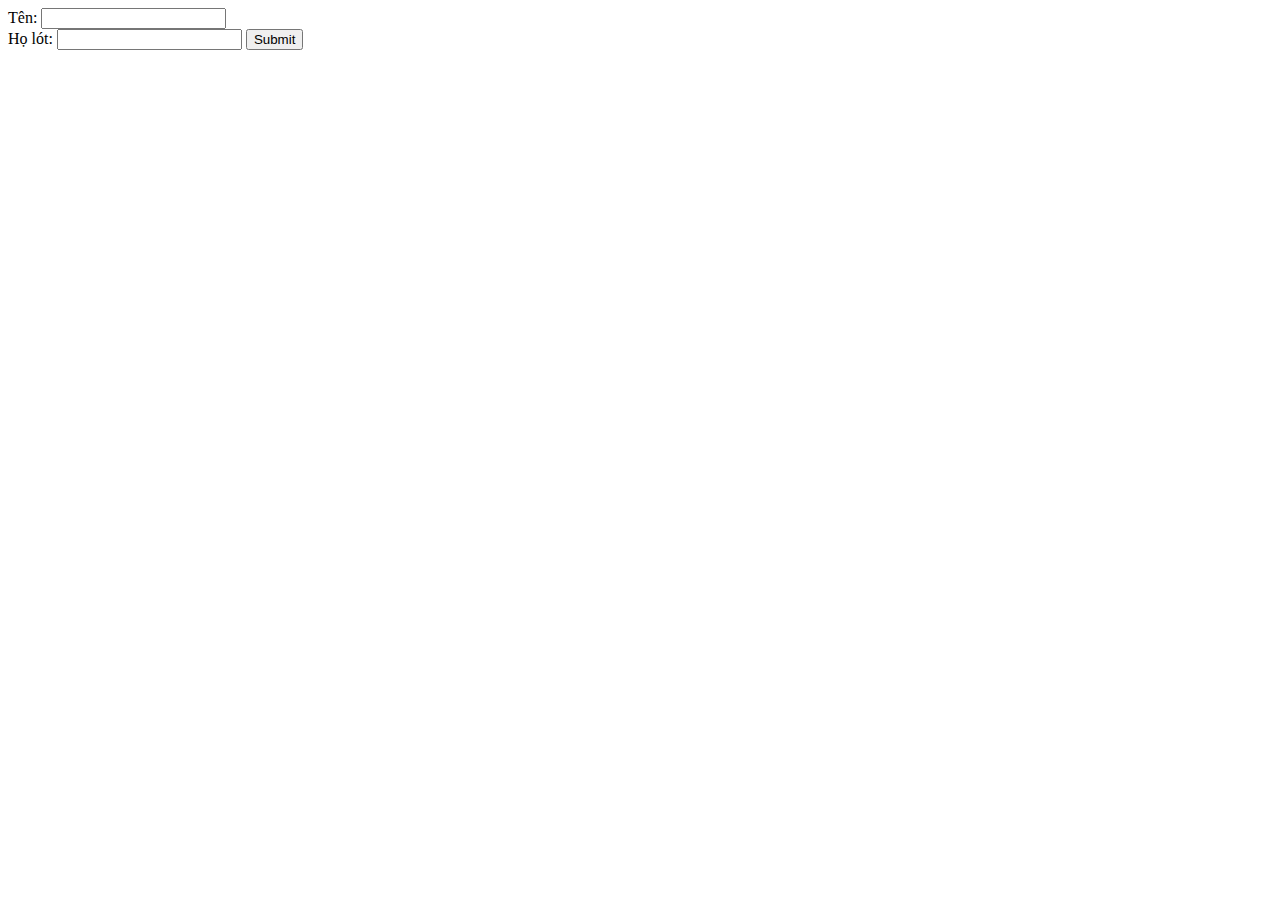
<file: thanhsang/src/main/webapp/index.html>
<!DOCTYPE html>
<html>
<head>
<meta charset="UTF-8">
<title>Insert title here</title>
</head>
<body>
	<form action="createcookie" method="GET">
    Tên: <input type="text" name="ten"> <br />
    Họ lót: <input type="text" name="holot" />
    <input type="submit" value="Submit" />
</form>
</body>
</html>
</file>
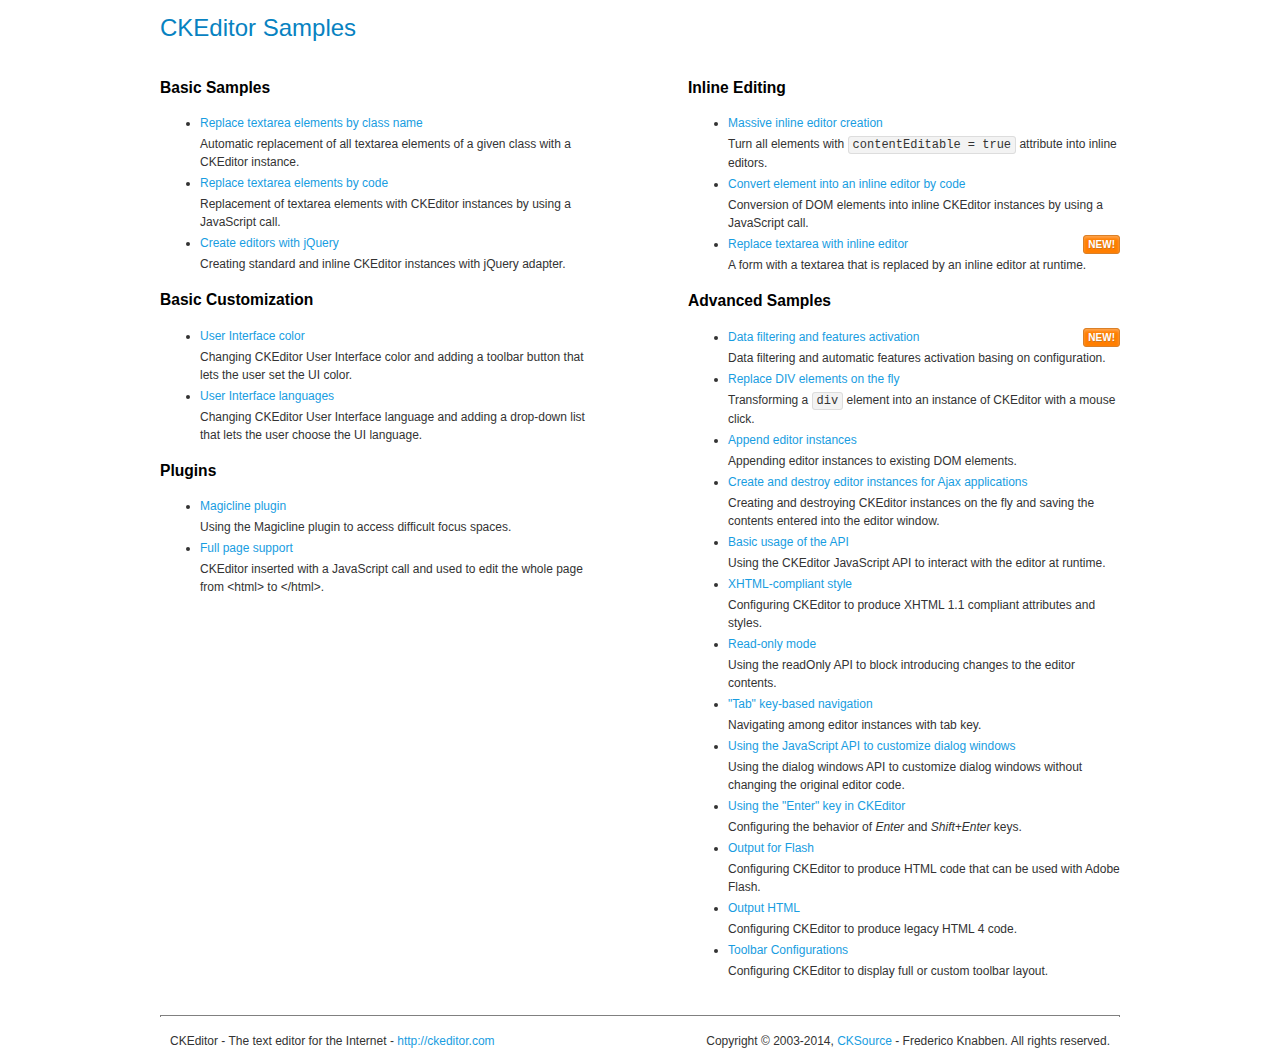
<file: ltw_0304/global/plugins/ckeditor/samples/index.html>
<!DOCTYPE html>
<!--
Copyright (c) 2003-2014, CKSource - Frederico Knabben. All rights reserved.
For licensing, see LICENSE.md or http://ckeditor.com/license
-->
<html>
<head>
	<meta charset="utf-8">
	<title>CKEditor Samples</title>
	<link rel="stylesheet" href="sample.css">
</head>
<body>
	<h1 class="samples">
		CKEditor Samples
	</h1>
	<div class="twoColumns">
		<div class="twoColumnsLeft">
			<h2 class="samples">
				Basic Samples
			</h2>
			<dl class="samples">
				<dt><a class="samples" href="replacebyclass.html">Replace textarea elements by class name</a></dt>
				<dd>Automatic replacement of all textarea elements of a given class with a CKEditor instance.</dd>

				<dt><a class="samples" href="replacebycode.html">Replace textarea elements by code</a></dt>
				<dd>Replacement of textarea elements with CKEditor instances by using a JavaScript call.</dd>

				<dt><a class="samples" href="jquery.html">Create editors with jQuery</a></dt>
				<dd>Creating standard and inline CKEditor instances with jQuery adapter.</dd>
			</dl>

			<h2 class="samples">
				Basic Customization
			</h2>
			<dl class="samples">
				<dt><a class="samples" href="uicolor.html">User Interface color</a></dt>
				<dd>Changing CKEditor User Interface color and adding a toolbar button that lets the user set the UI color.</dd>

				<dt><a class="samples" href="uilanguages.html">User Interface languages</a></dt>
				<dd>Changing CKEditor User Interface language and adding a drop-down list that lets the user choose the UI language.</dd>
			</dl>


			<h2 class="samples">Plugins</h2>
<dl class="samples">
<dt><a class="samples" href="plugins/magicline/magicline.html">Magicline plugin</a></dt>
<dd>Using the Magicline plugin to access difficult focus spaces.</dd>

<dt><a class="samples" href="plugins/wysiwygarea/fullpage.html">Full page support</a></dt>
<dd>CKEditor inserted with a JavaScript call and used to edit the whole page from &lt;html&gt; to &lt;/html&gt;.</dd>
</dl>
		</div>
		<div class="twoColumnsRight">
			<h2 class="samples">
				Inline Editing
			</h2>
			<dl class="samples">
				<dt><a class="samples" href="inlineall.html">Massive inline editor creation</a></dt>
				<dd>Turn all elements with <code>contentEditable = true</code> attribute into inline editors.</dd>

				<dt><a class="samples" href="inlinebycode.html">Convert element into an inline editor by code</a></dt>
				<dd>Conversion of DOM elements into inline CKEditor instances by using a JavaScript call.</dd>

				<dt><a class="samples" href="inlinetextarea.html">Replace textarea with inline editor</a> <span class="new">New!</span></dt>
				<dd>A form with a textarea that is replaced by an inline editor at runtime.</dd>

				
			</dl>

			<h2 class="samples">
				Advanced Samples
			</h2>
			<dl class="samples">
				<dt><a class="samples" href="datafiltering.html">Data filtering and features activation</a> <span class="new">New!</span></dt>
				<dd>Data filtering and automatic features activation basing on configuration.</dd>

				<dt><a class="samples" href="divreplace.html">Replace DIV elements on the fly</a></dt>
				<dd>Transforming a <code>div</code> element into an instance of CKEditor with a mouse click.</dd>

				<dt><a class="samples" href="appendto.html">Append editor instances</a></dt>
				<dd>Appending editor instances to existing DOM elements.</dd>

				<dt><a class="samples" href="ajax.html">Create and destroy editor instances for Ajax applications</a></dt>
				<dd>Creating and destroying CKEditor instances on the fly and saving the contents entered into the editor window.</dd>

				<dt><a class="samples" href="api.html">Basic usage of the API</a></dt>
				<dd>Using the CKEditor JavaScript API to interact with the editor at runtime.</dd>

				<dt><a class="samples" href="xhtmlstyle.html">XHTML-compliant style</a></dt>
				<dd>Configuring CKEditor to produce XHTML 1.1 compliant attributes and styles.</dd>

				<dt><a class="samples" href="readonly.html">Read-only mode</a></dt>
				<dd>Using the readOnly API to block introducing changes to the editor contents.</dd>

				<dt><a class="samples" href="tabindex.html">"Tab" key-based navigation</a></dt>
				<dd>Navigating among editor instances with tab key.</dd>


				
<dt><a class="samples" href="plugins/dialog/dialog.html">Using the JavaScript API to customize dialog windows</a></dt>
<dd>Using the dialog windows API to customize dialog windows without changing the original editor code.</dd>

<dt><a class="samples" href="plugins/enterkey/enterkey.html">Using the &quot;Enter&quot; key in CKEditor</a></dt>
<dd>Configuring the behavior of <em>Enter</em> and <em>Shift+Enter</em> keys.</dd>

<dt><a class="samples" href="plugins/htmlwriter/outputforflash.html">Output for Flash</a></dt>
<dd>Configuring CKEditor to produce HTML code that can be used with Adobe Flash.</dd>

<dt><a class="samples" href="plugins/htmlwriter/outputhtml.html">Output HTML</a></dt>
<dd>Configuring CKEditor to produce legacy HTML 4 code.</dd>

<dt><a class="samples" href="plugins/toolbar/toolbar.html">Toolbar Configurations</a></dt>
<dd>Configuring CKEditor to display full or custom toolbar layout.</dd>

			</dl>
		</div>
	</div>
	<div id="footer">
		<hr>
		<p>
			CKEditor - The text editor for the Internet - <a class="samples" href="http://ckeditor.com/">http://ckeditor.com</a>
		</p>
		<p id="copy">
			Copyright &copy; 2003-2014, <a class="samples" href="http://cksource.com/">CKSource</a> - Frederico Knabben. All rights reserved.
		</p>
	</div>
</body>
</html>
</file>
<file: ltw_0304/global/plugins/ckeditor/samples/sample.css>
/*
Copyright (c) 2003-2014, CKSource - Frederico Knabben. All rights reserved.
For licensing, see LICENSE.md or http://ckeditor.com/license
*/

html, body, h1, h2, h3, h4, h5, h6, div, span, blockquote, p, address, form, fieldset, img, ul, ol, dl, dt, dd, li, hr, table, td, th, strong, em, sup, sub, dfn, ins, del, q, cite, var, samp, code, kbd, tt, pre
{
	line-height: 1.5;
}

body
{
	padding: 10px 30px;
}

input, textarea, select, option, optgroup, button, td, th
{
	font-size: 100%;
}

pre
{
	-moz-tab-size: 4;
	-o-tab-size: 4;
	-webkit-tab-size: 4;
	tab-size: 4;
}

pre, code, kbd, samp, tt
{
	font-family: monospace,monospace;
	font-size: 1em;
}

body {
	width: 960px;
	margin: 0 auto;
}

code
{
	background: #f3f3f3;
	border: 1px solid #ddd;
	padding: 1px 4px;

	-moz-border-radius: 3px;
	-webkit-border-radius: 3px;
	border-radius: 3px;
}

abbr
{
	border-bottom: 1px dotted #555;
	cursor: pointer;
}

.new, .beta
{
	text-transform: uppercase;
	font-size: 10px;
	font-weight: bold;
	padding: 1px 4px;
	margin: 0 0 0 5px;
	color: #fff;
	float: right;

	-moz-border-radius: 3px;
	-webkit-border-radius: 3px;
	border-radius: 3px;
}

.new
{
	background: #FF7E00;
	border: 1px solid #DA8028;
	text-shadow: 0 1px 0 #C97626;

	-moz-box-shadow: 0 2px 3px 0 #FFA54E inset;
	-webkit-box-shadow: 0 2px 3px 0 #FFA54E inset;
	box-shadow: 0 2px 3px 0 #FFA54E inset;
}

.beta
{
	background: #18C0DF;
	border: 1px solid #19AAD8;
	text-shadow: 0 1px 0 #048CAD;
	font-style: italic;

	-moz-box-shadow: 0 2px 3px 0 #50D4FD inset;
	-webkit-box-shadow: 0 2px 3px 0 #50D4FD inset;
	box-shadow: 0 2px 3px 0 #50D4FD inset;
}

h1.samples
{
	color: #0782C1;
	font-size: 200%;
	font-weight: normal;
	margin: 0;
	padding: 0;
}

h1.samples a
{
	color: #0782C1;
	text-decoration: none;
	border-bottom: 1px dotted #0782C1;
}

.samples a:hover
{
	border-bottom: 1px dotted #0782C1;
}

h2.samples
{
	color: #000000;
	font-size: 130%;
	margin: 15px 0 0 0;
	padding: 0;
}

p, blockquote, address, form, pre, dl, h1.samples, h2.samples
{
	margin-bottom: 15px;
}

ul.samples
{
	margin-bottom: 15px;
}

.clear
{
	clear: both;
}

fieldset
{
	margin: 0;
	padding: 10px;
}

body, input, textarea
{
	color: #333333;
	font-family: Arial, Helvetica, sans-serif;
}

body
{
	font-size: 75%;
}

a.samples
{
	color: #189DE1;
	text-decoration: none;
}

form
{
	margin: 0;
	padding: 0;
}

pre.samples
{
	background-color: #F7F7F7;
	border: 1px solid #D7D7D7;
	overflow: auto;
	padding: 0.25em;
	white-space: pre-wrap; /* CSS 2.1 */
	word-wrap: break-word; /* IE7 */
}

#footer
{
	clear: both;
	padding-top: 10px;
}

#footer hr
{
	margin: 10px 0 15px 0;
	height: 1px;
	border: solid 1px gray;
	border-bottom: none;
}

#footer p
{
	margin: 0 10px 10px 10px;
	float: left;
}

#footer #copy
{
	float: right;
}

#outputSample
{
	width: 100%;
	table-layout: fixed;
}

#outputSample thead th
{
	color: #dddddd;
	background-color: #999999;
	padding: 4px;
	white-space: nowrap;
}

#outputSample tbody th
{
	vertical-align: top;
	text-align: left;
}

#outputSample pre
{
	margin: 0;
	padding: 0;
}

.description
{
	border: 1px dotted #B7B7B7;
	margin-bottom: 10px;
	padding: 10px 10px 0;
	overflow: hidden;
}

label
{
	display: block;
	margin-bottom: 6px;
}

/**
 *	CKEditor editables are automatically set with the "cke_editable" class
 *	plus cke_editable_(inline|themed) depending on the editor type.
 */

/* Style a bit the inline editables. */
.cke_editable.cke_editable_inline
{
	cursor: pointer;
}

/* Once an editable element gets focused, the "cke_focus" class is
   added to it, so we can style it differently. */
.cke_editable.cke_editable_inline.cke_focus
{
	box-shadow: inset 0px 0px 20px 3px #ddd, inset 0 0 1px #000;
	outline: none;
	background: #eee;
	cursor: text;
}

/* Avoid pre-formatted overflows inline editable. */
.cke_editable_inline pre
{
	white-space: pre-wrap;
	word-wrap: break-word;
}

/**
 *	Samples index styles.
 */

.twoColumns,
.twoColumnsLeft,
.twoColumnsRight
{
	overflow: hidden;
}

.twoColumnsLeft,
.twoColumnsRight
{
	width: 45%;
}

.twoColumnsLeft
{
	float: left;
}

.twoColumnsRight
{
	float: right;
}

dl.samples
{
	padding: 0 0 0 40px;
}
dl.samples > dt
{
	display: list-item;
	list-style-type: disc;
	list-style-position: outside;
	margin: 0 0 3px;
}
dl.samples > dd
{
	margin: 0 0 3px;
}
.warning
{
	color: #ff0000;
	background-color: #FFCCBA;
	border: 2px dotted #ff0000;
	padding: 15px 10px;
	margin: 10px 0;
}

/* Used on inline samples */

blockquote
{
	font-style: italic;
	font-family: Georgia, Times, "Times New Roman", serif;
	padding: 2px 0;
	border-style: solid;
	border-color: #ccc;
	border-width: 0;
}

.cke_contents_ltr blockquote
{
	padding-left: 20px;
	padding-right: 8px;
	border-left-width: 5px;
}

.cke_contents_rtl blockquote
{
	padding-left: 8px;
	padding-right: 20px;
	border-right-width: 5px;
}

img.right {
	border: 1px solid #ccc;
	float: right;
	margin-left: 15px;
	padding: 5px;
}

img.left {
	border: 1px solid #ccc;
	float: left;
	margin-right: 15px;
	padding: 5px;
}

.marker
{
	background-color: Yellow;
}
</file>
